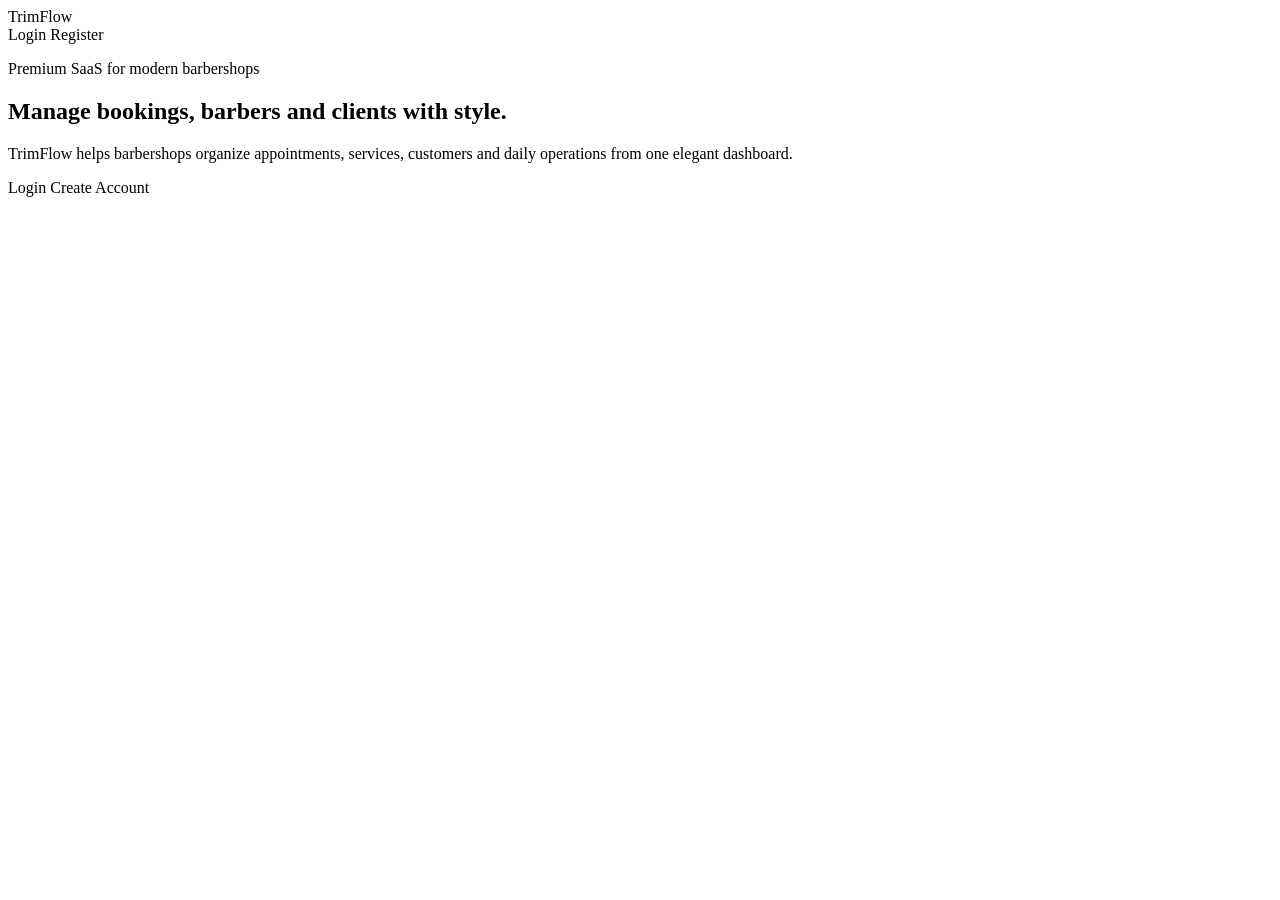
<file: src/main/resources/templates/index.html>
<!DOCTYPE html>
<html lang="en" xmlns:th="http://www.thymeleaf.org">
<head>
    <meta charset="UTF-8">
    <meta name="viewport" content="width=device-width, initial-scale=1.0">
    <title th:text="${pageTitle} ?: 'TrimFlow | Barbershop SaaS'">TrimFlow | Barbershop SaaS</title>
    <link rel="stylesheet" th:href="@{/css/style.css}">
</head>
<body class="landing-page">

<header class="landing-header">
    <a th:href="@{/}" class="logo">Trim<span>Flow</span></a>

    <div class="auth-actions">
        <a th:href="@{/login}" class="btn btn-outline">Login</a>
        <a th:href="@{/register}" class="btn btn-gold">Register</a>
    </div>
</header>

<section class="hero">
    <div class="hero-content">
        <p class="eyebrow" th:text="${heroEyebrow} ?: 'Premium SaaS for modern barbershops'">Premium SaaS for modern barbershops</p>
        <h1 th:text="${heroTitle} ?: 'Manage bookings, barbers and clients with style.'">Manage bookings, barbers and clients with style.</h1>
        <p class="hero-text" th:text="${heroDescription} ?: 'TrimFlow helps barbershops organize appointments, services, customers and daily operations from one elegant dashboard.'">
            TrimFlow helps barbershops organize appointments, services, customers and daily operations from one elegant dashboard.
        </p>

        <div class="hero-buttons">
            <a th:href="@{/login}" class="btn btn-gold">Login</a>
            <a th:href="@{/register}" class="btn btn-outline">Create Account</a>
        </div>
    </div>
</section>

</body>
</html>
</file>
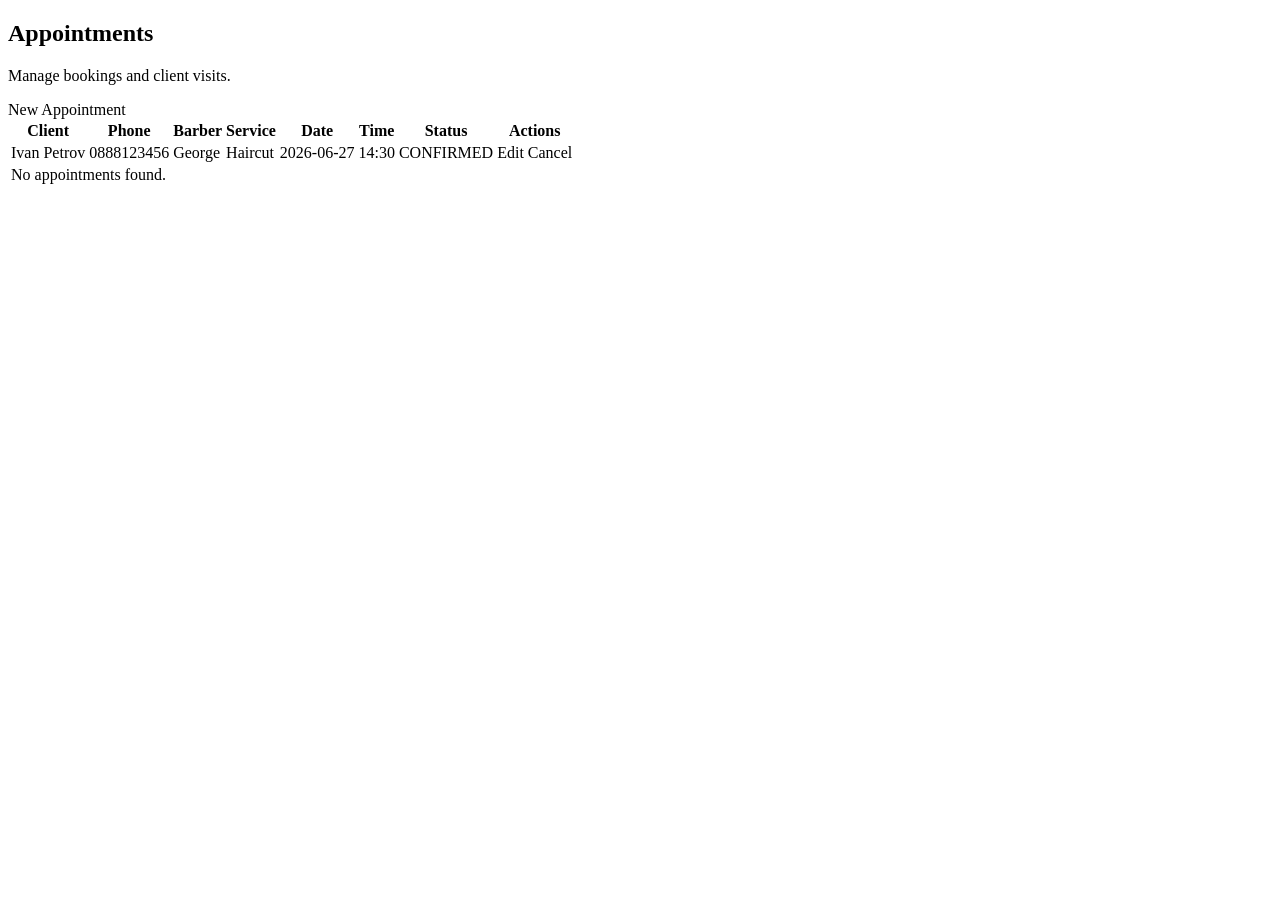
<file: src/main/resources/templates/appointments.html>
<!DOCTYPE html>
<html lang="en" xmlns:th="http://www.thymeleaf.org">
<head>
    <meta charset="UTF-8">
    <meta name="viewport" content="width=device-width, initial-scale=1.0">
    <title th:text="${pageTitle} ?: 'Appointments | TrimFlow'">Appointments | TrimFlow</title>
    <link rel="stylesheet" th:href="@{/css/style.css}">
</head>
<body class="app-page">

<div th:replace="~{fragments/sidebar :: sidebar}"></div>

<main class="main-content">
    <div th:replace="~{fragments/navbar :: navbar}"></div>

    <section class="dashboard">
        <div class="page-header">
            <div>
                <h1>Appointments</h1>
                <p class="subtitle">Manage bookings and client visits.</p>
            </div>
            <a th:href="@{/appointments/create}" class="btn btn-gold">New Appointment</a>
        </div>

        <div class="panel">
            <table>
                <thead>
                <tr>
                    <th>Client</th>
                    <th>Phone</th>
                    <th>Barber</th>
                    <th>Service</th>
                    <th>Date</th>
                    <th>Time</th>
                    <th>Status</th>
                    <th>Actions</th>
                </tr>
                </thead>
                <tbody>
                <tr th:each="appointment : ${appointments}">
                    <td th:text="${appointment.customer.fullName}">Ivan Petrov</td>
                    <td th:text="${appointment.customer.phone}">0888123456</td>
                    <td th:text="${appointment.barber.fullName}">George</td>
                    <td th:text="${appointment.hairService.name}">Haircut</td>
                    <td th:text="${appointment.appointmentDate}">2026-06-27</td>
                    <td th:text="${appointment.startTime}">14:30</td>
                    <td><span class="status" th:classappend="${#strings.toLowerCase(appointment.status.name())}" th:text="${appointment.status}">CONFIRMED</span></td>
                    <td class="table-actions">
                        <a th:href="@{/appointments/{id}/edit(id=${appointment.id})}">Edit</a>
                        <a th:href="@{/appointments/{id}/cancel(id=${appointment.id})}">Cancel</a>
                    </td>
                </tr>
                <tr th:if="${appointments == null or #lists.isEmpty(appointments)}">
                    <td colspan="8" class="empty-state">No appointments found.</td>
                </tr>
                </tbody>
            </table>
        </div>
    </section>
</main>

</body>
</html>
</file>
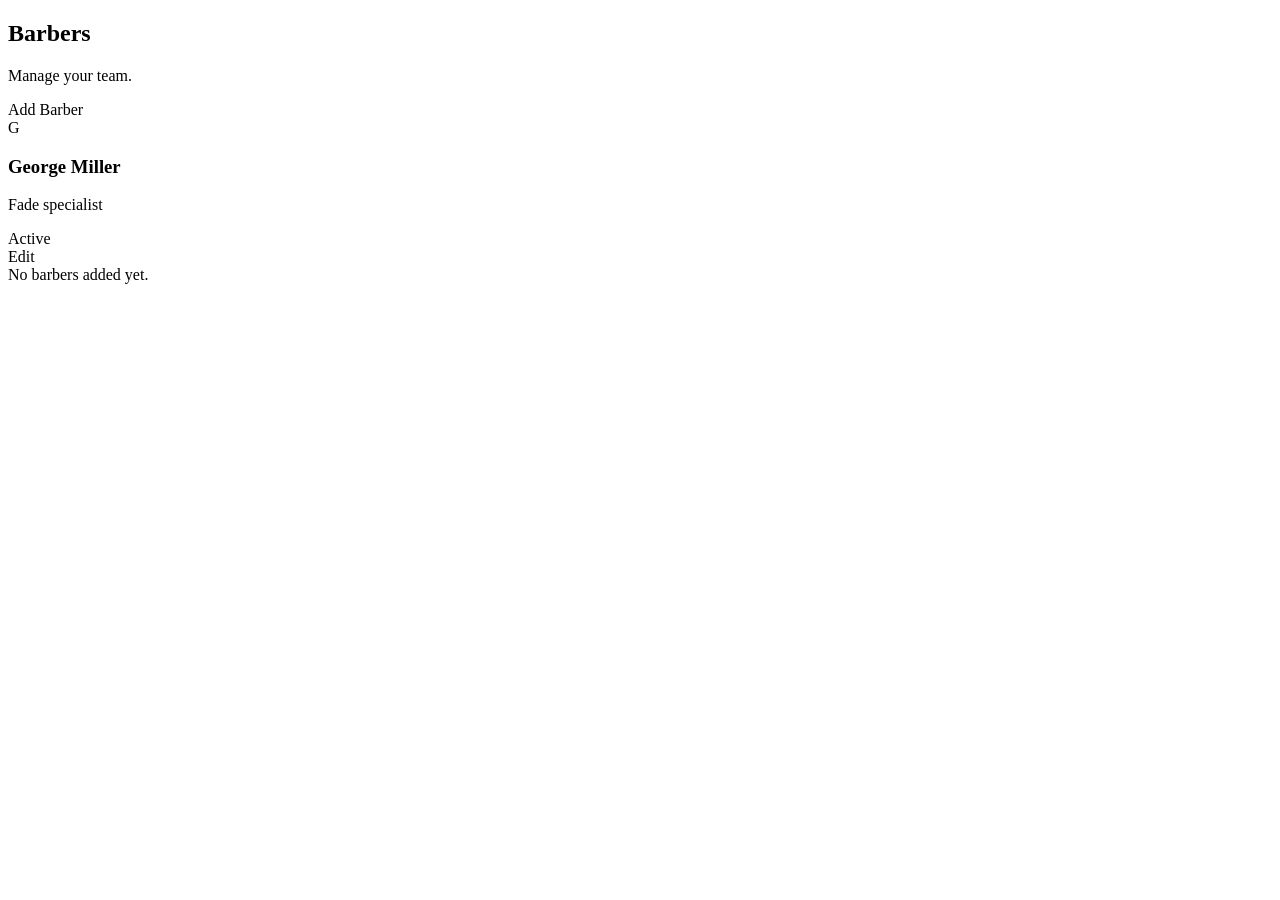
<file: src/main/resources/templates/barbers.html>
<!DOCTYPE html>
<html lang="en" xmlns:th="http://www.thymeleaf.org">
<head>
    <meta charset="UTF-8">
    <meta name="viewport" content="width=device-width, initial-scale=1.0">
    <title th:text="${pageTitle} ?: 'Barbers | TrimFlow'">Barbers | TrimFlow</title>
    <link rel="stylesheet" th:href="@{/css/style.css}">
</head>
<body class="app-page">

<div th:replace="~{fragments/sidebar :: sidebar}"></div>

<main class="main-content">
    <div th:replace="~{fragments/navbar :: navbar}"></div>

    <section class="dashboard">
        <div class="page-header">
            <div>
                <h1>Barbers</h1>
                <p class="subtitle">Manage your team.</p>
            </div>
            <a th:href="@{/barbers/create}" class="btn btn-gold">Add Barber</a>
        </div>

        <div class="cards-grid">
            <div class="profile-card" th:each="barber : ${barbers}">
                <div class="avatar" th:text="${#strings.substring(barber.fullName,0,1)}">G</div>
                <h3 th:text="${barber.fullName}">George Miller</h3>
                <p th:text="${barber.specialization} ?: 'Barber specialist'">Fade specialist</p>
                <span class="status" th:classappend="${barber.active} ? 'confirmed' : 'cancelled'" th:text="${barber.active} ? 'Active' : 'Inactive'">Active</span>
                <div class="card-actions">
                    <a th:href="@{/barbers/{id}/edit(id=${barber.id})}">Edit</a>
                </div>
            </div>

            <div class="empty-card" th:if="${barbers == null or #lists.isEmpty(barbers)}">
                No barbers added yet.
            </div>
        </div>
    </section>
</main>

</body>
</html>
</file>
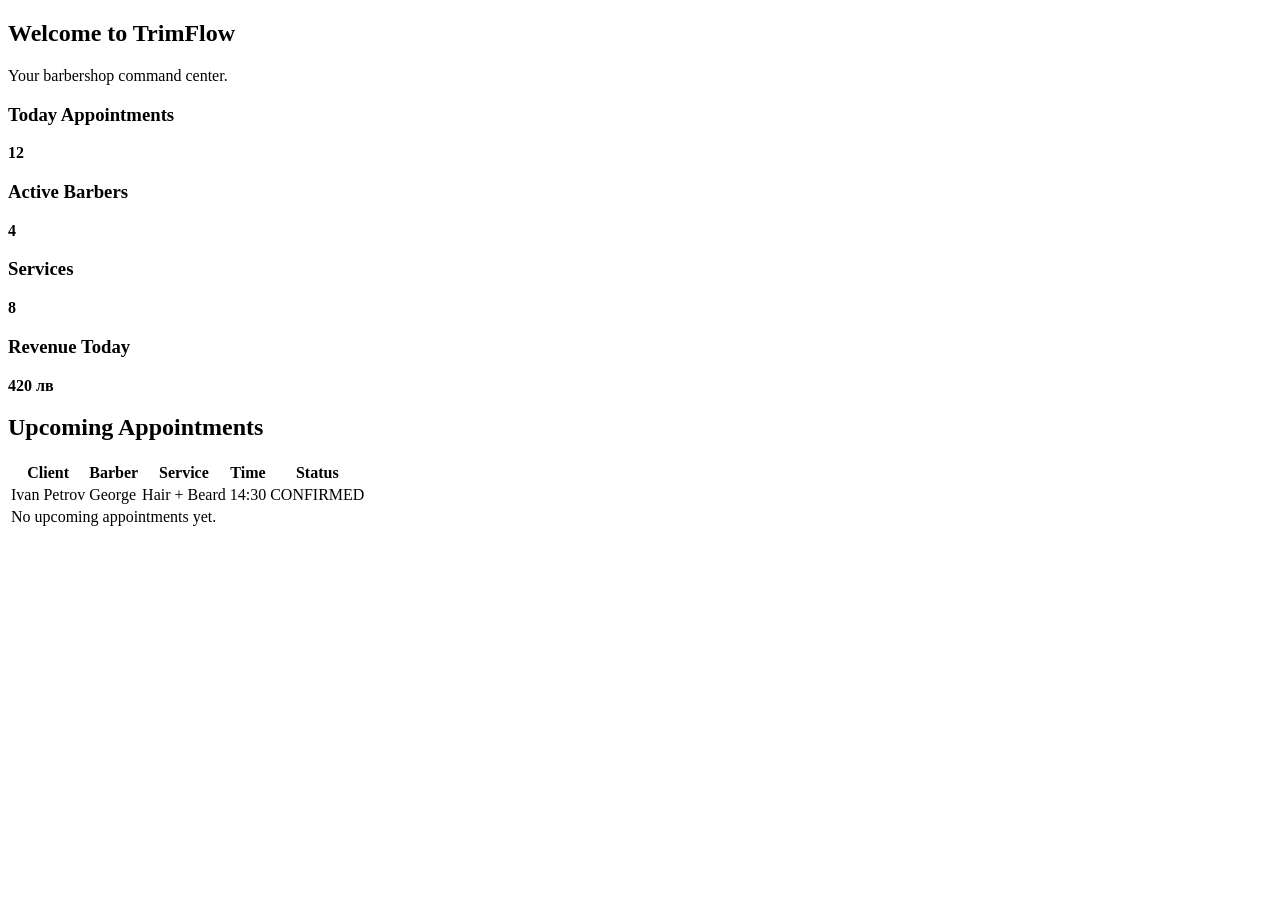
<file: src/main/resources/templates/home.html>
<!DOCTYPE html>
<html lang="en" xmlns:th="http://www.thymeleaf.org">
<head>
    <meta charset="UTF-8">
    <meta name="viewport" content="width=device-width, initial-scale=1.0">
    <title th:text="${pageTitle} ?: 'Dashboard | TrimFlow'">Dashboard | TrimFlow</title>
    <link rel="stylesheet" th:href="@{/css/style.css}">
</head>
<body class="app-page">

<div th:replace="~{fragments/sidebar :: sidebar}"></div>

<main class="main-content">
    <div th:replace="~{fragments/navbar :: navbar}"></div>

    <section class="dashboard">
        <h1 th:text="${welcomeTitle} ?: 'Welcome to TrimFlow'">Welcome to TrimFlow</h1>
        <p class="subtitle" th:text="${welcomeSubtitle} ?: 'Your barbershop command center.'">Your barbershop command center.</p>

        <div class="stats-grid">
            <div class="stat-card">
                <h3>Today Appointments</h3>
                <strong th:text="${todayAppointmentsCount} ?: 12">12</strong>
            </div>
            <div class="stat-card">
                <h3>Active Barbers</h3>
                <strong th:text="${activeBarbersCount} ?: 4">4</strong>
            </div>
            <div class="stat-card">
                <h3>Services</h3>
                <strong th:text="${servicesCount} ?: 8">8</strong>
            </div>
            <div class="stat-card">
                <h3>Revenue Today</h3>
                <strong th:text="${revenueToday} ?: '420 лв'">420 лв</strong>
            </div>
        </div>

        <div class="panel">
            <h2>Upcoming Appointments</h2>

            <table>
                <thead>
                <tr>
                    <th>Client</th>
                    <th>Barber</th>
                    <th>Service</th>
                    <th>Time</th>
                    <th>Status</th>
                </tr>
                </thead>
                <tbody>
                <tr th:each="appointment : ${upcomingAppointments}">
                    <td th:text="${appointment.customer.fullName}">Ivan Petrov</td>
                    <td th:text="${appointment.barber.fullName}">George</td>
                    <td th:text="${appointment.hairService.name}">Hair + Beard</td>
                    <td th:text="${appointment.startTime}">14:30</td>
                    <td><span class="status" th:classappend="${#strings.toLowerCase(appointment.status.name())}" th:text="${appointment.status}">CONFIRMED</span></td>
                </tr>
                <tr th:if="${upcomingAppointments == null or #lists.isEmpty(upcomingAppointments)}">
                    <td colspan="5" class="empty-state">No upcoming appointments yet.</td>
                </tr>
                </tbody>
            </table>
        </div>
    </section>
</main>

</body>
</html>
</file>
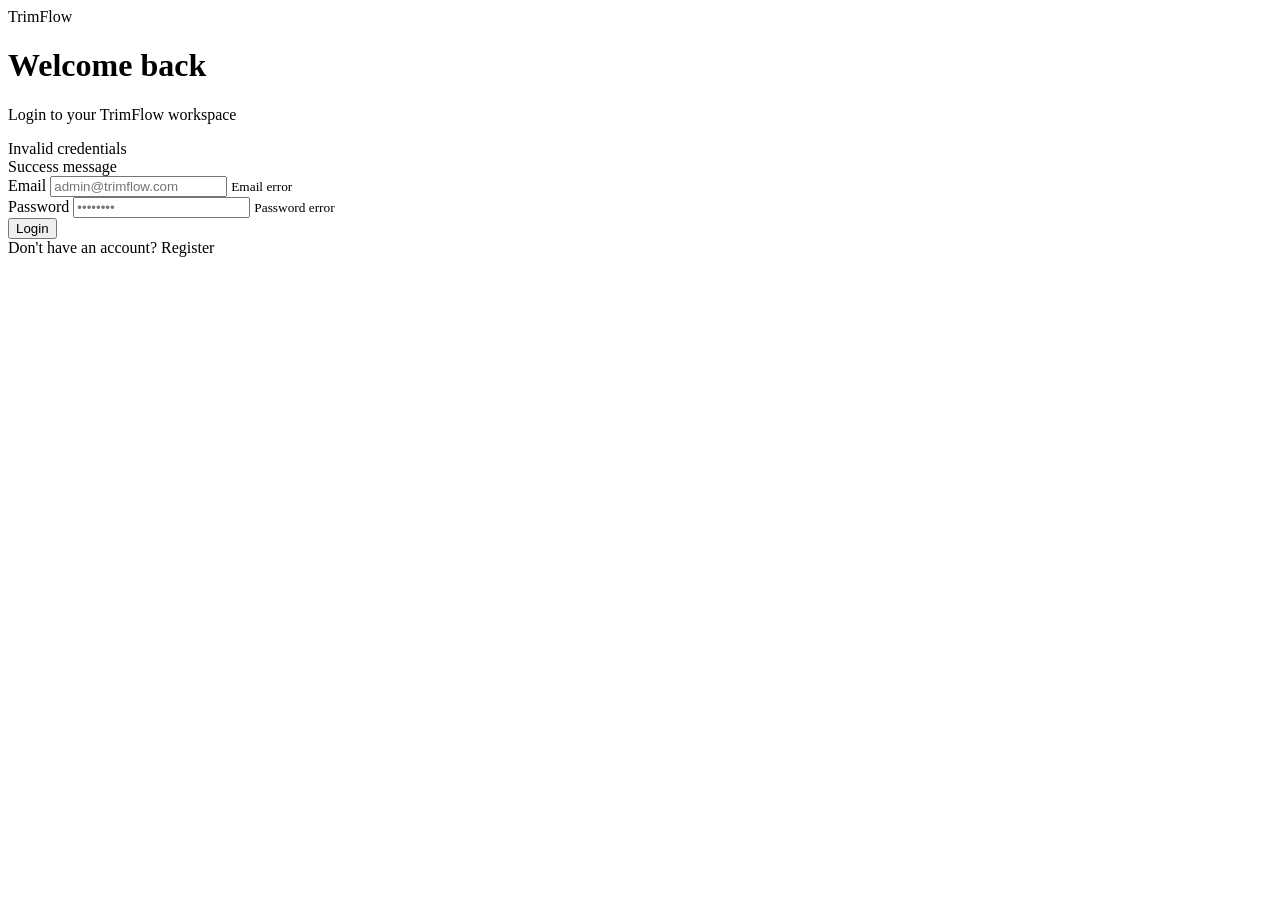
<file: src/main/resources/templates/login.html>
<!DOCTYPE html>
<html lang="en" xmlns:th="http://www.thymeleaf.org">
<head>
    <meta charset="UTF-8">
    <meta name="viewport" content="width=device-width, initial-scale=1.0">
    <title th:text="${pageTitle} ?: 'Login | TrimFlow'">Login | TrimFlow</title>
    <link rel="stylesheet" th:href="@{/css/style.css}">
</head>
<body class="auth-page">

<div class="auth-card">
    <a th:href="@{/}" class="auth-logo">Trim<span>Flow</span></a>

    <h1>Welcome back</h1>
    <p>Login to your TrimFlow workspace</p>

    <div th:if="${errorMessage}" class="alert alert-error" th:text="${errorMessage}">Invalid credentials</div>
    <div th:if="${successMessage}" class="alert alert-success" th:text="${successMessage}">Success message</div>

    <form th:action="@{/login}" method="post" th:object="${barbershopLoginRequest}">
        <div class="form-group">
            <label for="email">Email</label>
            <input id="email" type="email" th:field="*{email}" name="email" placeholder="admin@trimflow.com" required>
            <small th:if="${#fields.hasErrors('email')}" th:errors="*{email}">Email error</small>
        </div>

        <div class="form-group">
            <label for="password">Password</label>
            <input id="password" type="password" th:field="*{password}" name="password" placeholder="••••••••" required>
            <small th:if="${#fields.hasErrors('password')}" th:errors="*{password}">Password error</small>
        </div>

        <button type="submit" class="btn btn-gold full">Login</button>
    </form>

    <div class="auth-footer">
        Don't have an account?
        <a th:href="@{/register}">Register</a>
    </div>
</div>

</body>
</html>
</file>
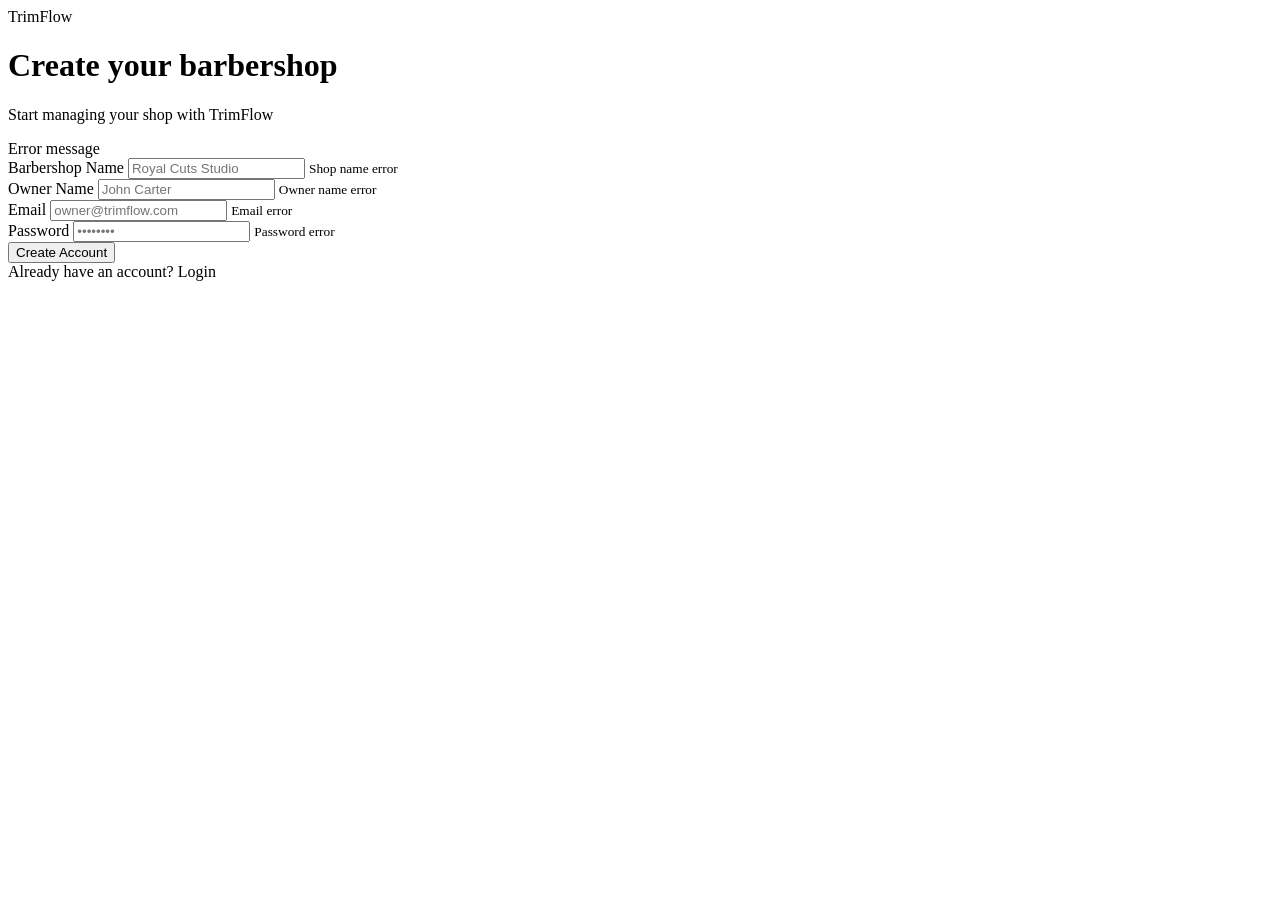
<file: src/main/resources/templates/register.html>
<!DOCTYPE html>
<html lang="en" xmlns:th="http://www.thymeleaf.org">
<head>
    <meta charset="UTF-8">
    <meta name="viewport" content="width=device-width, initial-scale=1.0">
    <title th:text="${pageTitle} ?: 'Register | TrimFlow'">Register | TrimFlow</title>
    <link rel="stylesheet" th:href="@{/css/style.css}">
</head>
<body class="auth-page">

<div class="auth-card large">
    <a th:href="@{/}" class="auth-logo">Trim<span>Flow</span></a>

    <h1>Create your barbershop</h1>
    <p>Start managing your shop with TrimFlow</p>

    <div th:if="${errorMessage}" class="alert alert-error" th:text="${errorMessage}">Error message</div>

    <form th:action="@{/register}" th:object="${barbershopRegisterRequest}" th:method="post">
        <div class="form-group">
            <label for="barbershopName">Barbershop Name</label>
            <input id="barbershopName" type="text" th:field="*{name}" name="barbershopName" placeholder="Royal Cuts Studio" required>
            <small th:if="${#fields.hasErrors('name')}" th:errors="*{name}">Shop name error</small>
        </div>

        <div class="form-group">
            <label for="ownerName">Owner Name</label>
            <input id="ownerName" type="text" th:field="*{owner}" name="ownerName" placeholder="John Carter" required>
            <small th:if="${#fields.hasErrors('owner')}" th:errors="*{owner}">Owner name error</small>
        </div>

        <div class="form-group">
            <label for="email">Email</label>
            <input id="email" type="email" th:field="*{email}" name="email" placeholder="owner@trimflow.com" required>
            <small th:if="${#fields.hasErrors('email')}" th:errors="*{email}">Email error</small>
        </div>

        <div class="form-group">
            <label for="password">Password</label>
            <input id="password" type="password" th:field="*{password}" name="password" placeholder="••••••••" required>
            <small th:if="${#fields.hasErrors('password')}" th:errors="*{password}">Password error</small>
        </div>

        <button type="submit" class="btn btn-gold full">Create Account</button>
    </form>

    <div class="auth-footer">
        Already have an account?
        <a th:href="@{/login}">Login</a>
    </div>
</div>

</body>
</html>
</file>
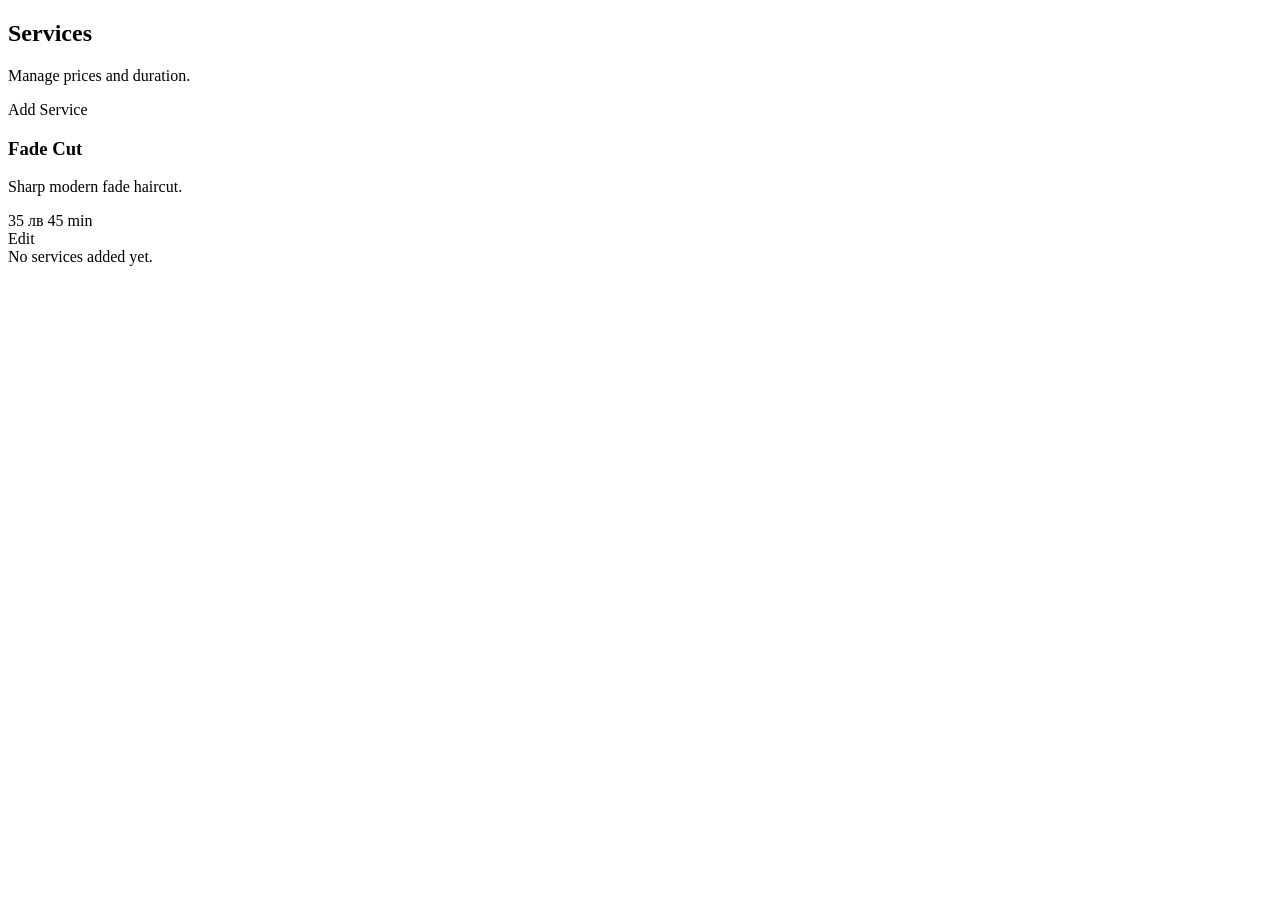
<file: src/main/resources/templates/services.html>
<!DOCTYPE html>
<html lang="en" xmlns:th="http://www.thymeleaf.org">
<head>
    <meta charset="UTF-8">
    <meta name="viewport" content="width=device-width, initial-scale=1.0">
    <title th:text="${pageTitle} ?: 'Services | TrimFlow'">Services | TrimFlow</title>
    <link rel="stylesheet" th:href="@{/css/style.css}">
</head>
<body class="app-page">

<div th:replace="~{fragments/sidebar :: sidebar}"></div>

<main class="main-content">
    <div th:replace="~{fragments/navbar :: navbar}"></div>

    <section class="dashboard">
        <div class="page-header">
            <div>
                <h1>Services</h1>
                <p class="subtitle">Manage prices and duration.</p>
            </div>
            <a th:href="@{/services/create}" class="btn btn-gold">Add Service</a>
        </div>

        <div class="cards-grid">
            <div class="service-card" th:each="service : ${services}">
                <h3 th:text="${service.name}">Fade Cut</h3>
                <p th:text="${service.description}">Sharp modern fade haircut.</p>
                <div class="service-meta">
                    <span th:text="${service.price} + ' лв'">35 лв</span>
                    <span th:text="${service.durationMinutes} + ' min'">45 min</span>
                </div>
                <div class="card-actions">
                    <a th:href="@{/services/{id}/edit(id=${service.id})}">Edit</a>
                </div>
            </div>

            <div class="empty-card" th:if="${services == null or #lists.isEmpty(services)}">
                No services added yet.
            </div>
        </div>
    </section>
</main>

</body>
</html>
</file>
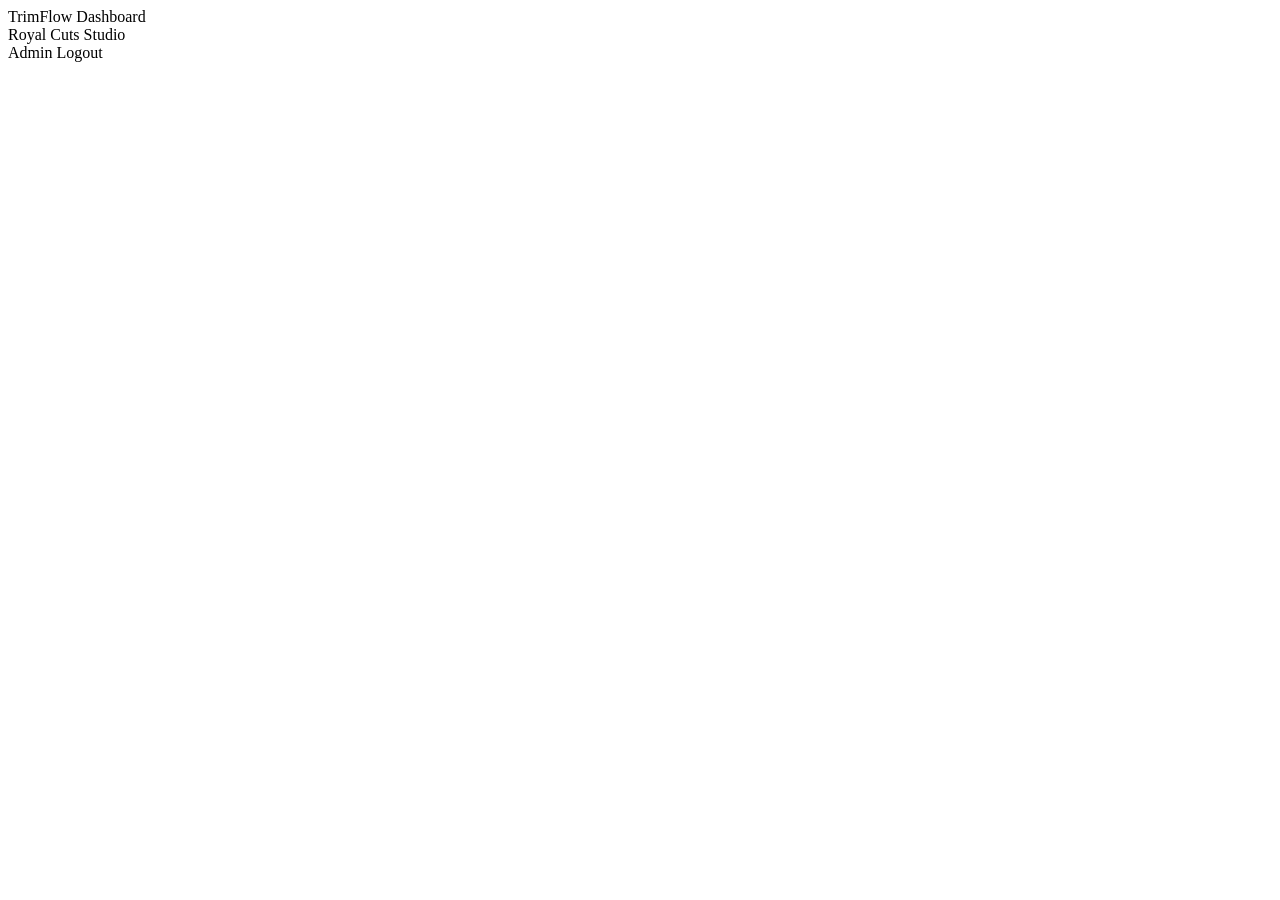
<file: src/main/resources/templates/fragments/navbar.html>
<!DOCTYPE html>
<html lang="en" xmlns:th="http://www.thymeleaf.org">
<body>
<nav th:fragment="navbar" class="topbar">
    <div>
        <div class="topbar-title" th:text="${pageHeading} ?: 'TrimFlow Dashboard'">TrimFlow Dashboard</div>
        <div class="topbar-subtitle" th:text="${barbershopName} ?: 'Royal Cuts Studio'">Royal Cuts Studio</div>
    </div>

    <div class="topbar-actions">
        <span class="user-badge" th:text="${loggedUserName} ?: 'Admin'">Admin</span>
        <a th:href="@{/logout}" class="btn btn-danger">Logout</a>
    </div>
</nav>
</body>
</html>
</file>
